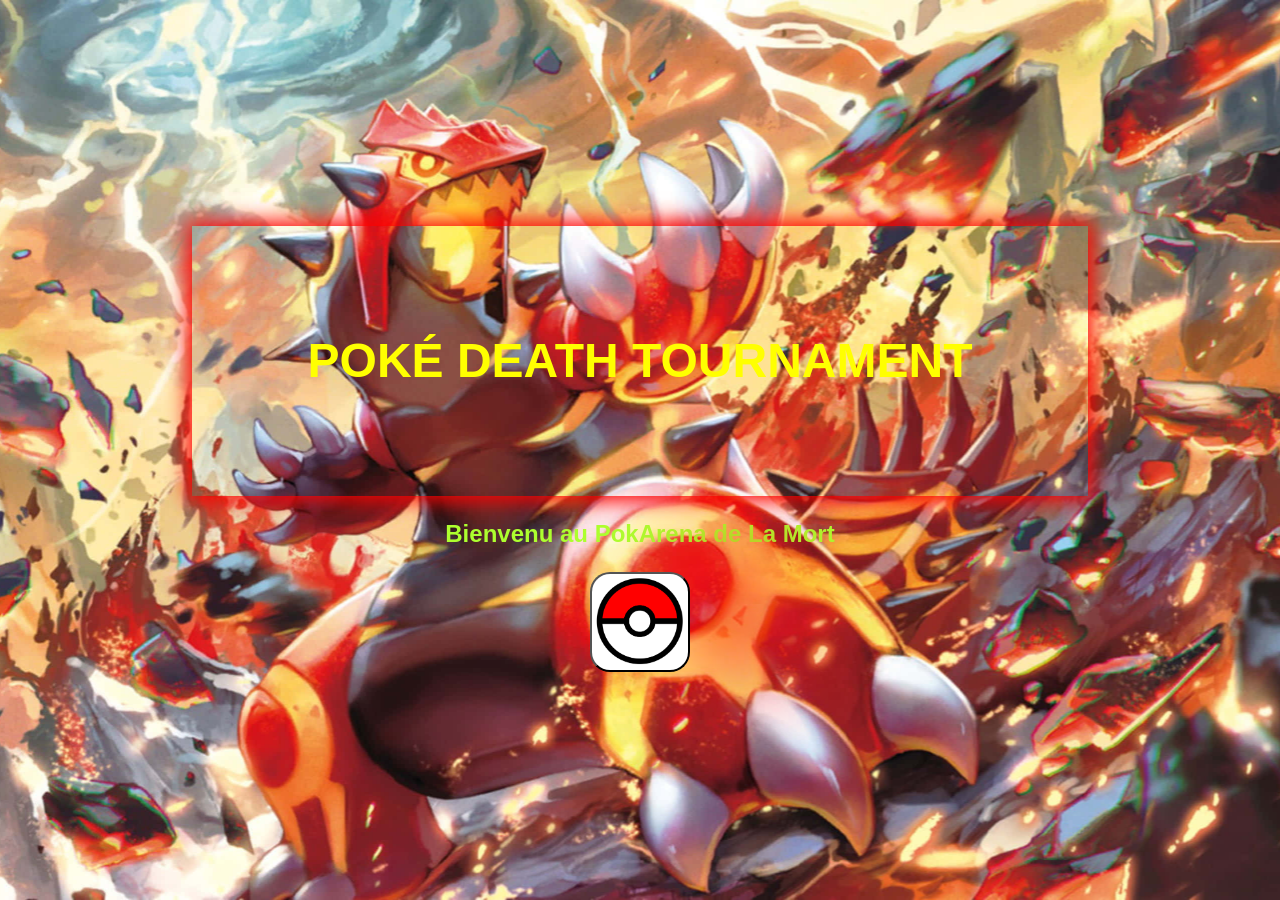
<file: index.html>
<!DOCTYPE html>
<html lang="en">
<head>
    <meta charset="UTF-8">
    <meta name="viewport" content="width=device-width, initial-scale=1.0">
    <title>Welcome</title>
    <link rel="stylesheet" href="/assets/css/style.css">
</head>


<body>

    <div class="index-main-container">

        <div class="index-title-container">
            <h1>POKÉ DEATH TOURNAMENT</h1>
        </div>

        

         <p>Bienvenu au PokArena de La Mort</p> 


          <div class="pokeball-container">

            <button class="button-pokeball">
            </button>
         

          </div>



    </div class>
    <script>

        let pokeballButton = document.querySelector(".button-pokeball");

        pokeballButton.addEventListener("click", () => {
            window.location.href="/pages/select-pokemon.html";
        });




    </script>

  



    
</body>
</html>
</file>
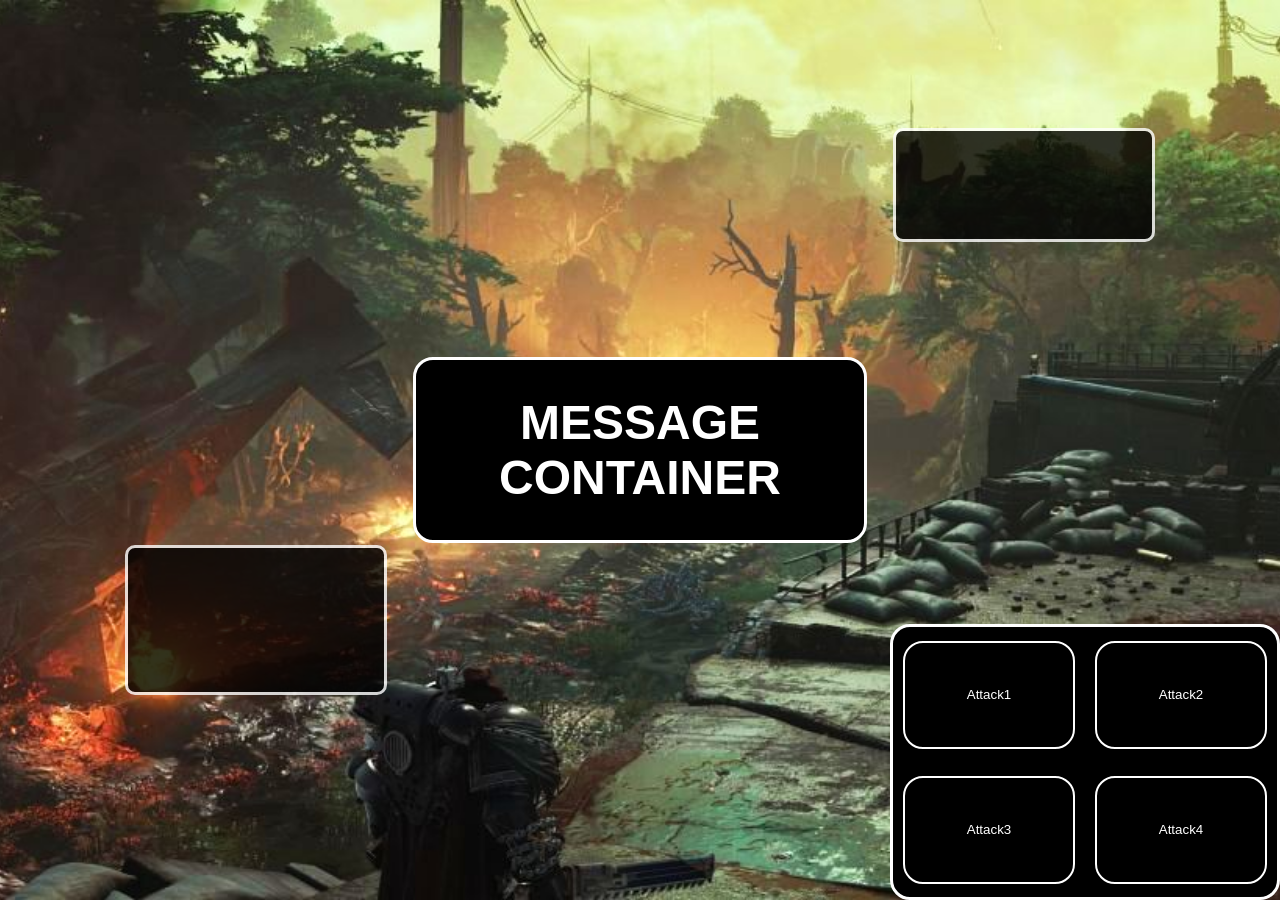
<file: pages/battle.html>
<!doctype html>
<html lang="en">
  <head>
    <meta charset="UTF-8" />
    <meta name="viewport" content="width=device-width, initial-scale=1.0" />
    <title>Battle</title>
    <link rel="stylesheet" href="/assets/css/style.css" />
  </head>
  <body>
    <div class="battle-main-container">
      <div class="battle-player-container">
        <!--  container pour afficher myPokemon, image, hp et barre de santé -->
         <div id="my-health-div">
          <!-- barre de santé , selectionné avec getId et puis appendChild-->

         </div>

        <div class="battle-my-text-box">
            
        </div>

        <!-- <h1>TEST POSITIONING MY POKEMON</h1> -->
       
      </div>
      <!-- fin du player container -->

      <div class="battle-adversary-container">
        <!-- container pour afficher image adversaire, hp, barre de santé -->

        <div id="adversary-health-div">
          <!-- barre de santé, selectionné avec getId et puis appendChild-->

         </div>

        <div class="battle-adversary-text-box">
            
        </div>

        <div class="battle-adversary-image-box">


        </div>

        <!-- <h1>TEST POSITIONING ADVERSARY</h1> -->
      </div>
      <!-- fin du adversary container -->

      <div class="battle-message-container">
        <!-- container pour les messages de combat -->

        <h1>MESSAGE CONTAINER</h1>
      </div>
      <!-- fin du message container -->

      <div class="battle-actions-container">
        <!-- container pour le 4 boutons d'attaque  -->

        <!-- <h1>ACTIONS CONTAINER TEST</h1> -->
        <button class="battle-action-button" id="attaque1">Attack1</button>
        <button class="battle-action-button" id="attaque2">Attack2</button>
        <button class="battle-action-button" id="attaque3">Attack3</button>
        <button class="battle-action-button" id="attaque4">Attack4</button>
      </div>
    </div>
    <!-- fin du main container -->
  </body>

 <script type="module">
          import { Dracaufeu } from "/js/model/dracaufeu.js";
          import { Tartiflette } from "/js/model/tartiflette.js";
          import { Tortank } from "/js/model/tortank.js";
          import { Pokemon } from "/js/model/pokemon.js";
          console.log(
            "Selected Pokemon: " + localStorage.getItem("selectedPokemon"),
          );

           /* myPokemon vient du localStorage avec un switch  */ 

          let selectedPokemon = localStorage.getItem("selectedPokemon");
          /* creation du myPokemon sur base du variable selectedPokemon */
          let myPokemon;
          switch (selectedPokemon.toLowerCase()) {
            case "dracaufeu":
              myPokemon = new Dracaufeu();
              break;
            case "tartiflette":
              myPokemon = new Tartiflette();
              break;
            case "tortank":
              myPokemon = new Tortank();
              break;
            default:
              console.log("Unknown Pokemon selected");
          }

          console.log("myPokemon object created:", myPokemon);

          

          /* appendchild au container pour montrer le pokemon selectionné */

          let playerContainer = document.querySelector(".battle-player-container");
          let pokemonImage = document.createElement("img");
          pokemonImage.src = myPokemon.pokurl;
          pokemonImage.style.width = "300px";
          pokemonImage.style.height = "auto";
          playerContainer.appendChild(pokemonImage);

        /*  add pokeName, hp and maxhp to battle-my-text-box */
          let myTextBox = document.querySelector(".battle-my-text-box");
          myTextBox.innerHTML = `${myPokemon.pokeName}<br>HP: ${myPokemon.hp}/${myPokemon.maxhp}`;


          /* rajoute du health bar a my-health-div: hp/maxhp * largeur du div */

           /* https://www.w3schools.com/howto/howto_js_progressbar.asp*/

          let healthBar = document.createElement("div");
          healthBar.id = "my-health-bar";
          healthBar.style.width = `${(myPokemon.hp / myPokemon.maxhp) * 300}px`;
          healthBar.style.height = "20px";
          healthBar.style.backgroundColor = "green";
          healthBar.style.borderRadius = "10px";
          healthBar.style.marginBottom = "10px";
         
          let myHealthDiv = document.getElementById("my-health-div");
          myHealthDiv.appendChild(healthBar);


          /* adversary pokemon viens de localStorage */


          let adversaryPokemonName = localStorage.getItem("adversaryPokemon");
          console.log("Adversary Pokemon: " + adversaryPokemonName);

          /* creation du object adversary pokemon sur base du variable selectedPokemon (viens de localStorage) */
          let adversaryPokemon;
          switch (adversaryPokemonName.toLowerCase()) {
            case "dracaufeu":
              adversaryPokemon = new Dracaufeu();
              break;
            case "tartiflette":
              adversaryPokemon = new Tartiflette();
              break;
            case "tortank":
              adversaryPokemon = new Tortank();
              break;
            default:
              console.log("Unknown Adversary Pokemon selected");
          }

          console.log("adversaryPokemon object created:", adversaryPokemon);

          

          /* appendchild au container pour montrer le pokemon selectionné */

          let adversaryContainer = document.querySelector(".battle-adversary-image-box");
          let adversaryImage = document.createElement("img");
          adversaryImage.src = adversaryPokemon.pokurl;
          adversaryImage.style.width = "200px";
          adversaryImage.style.height = "auto";
          adversaryImage.style.position = "absolute";
          adversaryImage.style.top = "60%";
          adversaryContainer.appendChild(adversaryImage);

        /*  add pokeName, hp and maxhp to battle-adversary-text-box */
          let adversaryTextBox = document.querySelector(".battle-adversary-text-box");
          adversaryTextBox.innerHTML = `${adversaryPokemon.pokeName}<br>HP: ${adversaryPokemon.hp}/${adversaryPokemon.maxhp}`;


           /* rajoute du health bar a adversary-health-div: hp/maxhp * largeur du div */

           /* https://www.w3schools.com/howto/howto_js_progressbar.asp*/
          let adversaryHealthBar = document.createElement("DIV");
          adversaryHealthBar.id = "adversary-health-bar";
          adversaryHealthBar.style.width = `${(adversaryPokemon.hp / adversaryPokemon.maxhp) * 300}px`;
          adversaryHealthBar.style.height = "20px";
          adversaryHealthBar.style.backgroundColor = "red";
          adversaryHealthBar.style.borderRadius = "10px";
         
          let adversaryHealthDiv = document.getElementById("adversary-health-div");
          adversaryHealthDiv.appendChild(adversaryHealthBar);


          /* rajouter les event listeners et attack names au attack buttons  */

          let attack1Button = document.getElementById("attaque1");
          attack1Button.innerHTML = myPokemon.attack1name;
          let attack2Button = document.getElementById("attaque2");
          attack2Button.innerHTML = myPokemon.attack2name;
          
          let attack3Button = document.getElementById("attaque3");
          attack3Button.innerHTML = myPokemon.attack3name;
          
          let attack4Button = document.getElementById("attaque4");
          attack4Button.innerHTML = myPokemon.attack4name;

          /* gestion des 4 boutons d'attaque */
          
          let messageContainer = document.querySelector(".battle-message-container");

          attack1Button.addEventListener("click", () => {
            let attackResult = myPokemon.attack1(adversaryPokemon);
            console.log("Attack 1: " + attackResult);
            adversaryPokemon.hp-=attackResult;

            /* appeller le post-attack functions pour faire le update du battle message container et check fin du battaille */
              messageContainer.innerHTML = `Tu utilises un ${myPokemon.attack1name} pour attaquer le ${adversaryPokemon.pokeName}.`;
            setTimeout(() => {
              updateMonAttaque(myPokemon, adversaryPokemon, attackResult);
            }, 2000);
            
            checkFinDuBataille(myPokemon, adversaryPokemon);
            console.log("Adversary Pokemon HP after attack: " + adversaryPokemon.hp);
           setTimeout(() => {
             contreAttaque(adversaryPokemon, myPokemon);
           }, 2000);

            checkFinDuBataille(myPokemon, adversaryPokemon);          
            

          });
          attack2Button.addEventListener("click", () => {
            let attackResult = myPokemon.attack2(adversaryPokemon);
            console.log("Attack 2: " + attackResult);
            adversaryPokemon.hp-=attackResult;
            
            /* appeller le post-attack functions pour faire le update du battle message container et check fin du battaille */
            messageContainer.innerHTML = `Tu utilises un ${myPokemon.attack2name} pour attaquer le ${adversaryPokemon.pokeName}.`;
            
            setTimeout(() => {
              updateMonAttaque(myPokemon, adversaryPokemon, attackResult);
            }, 2000);
            checkFinDuBataille(myPokemon, adversaryPokemon);
            
            console.log("Adversary Pokemon HP after attack: " + adversaryPokemon.hp);

            setTimeout(() => {
              contreAttaque(adversaryPokemon, myPokemon);
            }, 2000);

            checkFinDuBataille(myPokemon, adversaryPokemon);  
          });

          attack3Button.addEventListener("click", () => {
            let attackResult = myPokemon.attack3(adversaryPokemon);
            console.log("Attack 3: " + attackResult);
            adversaryPokemon.hp-=attackResult;
            
            /* appeller le post-attack functions pour faire le update du battle message container et check fin du battaille */
            messageContainer.innerHTML = `Tu utilises un ${myPokemon.attack3name} pour attaquer le ${adversaryPokemon.pokeName}.`;

            setTimeout(() => {
              updateMonAttaque(myPokemon, adversaryPokemon, attackResult);
            }, 2000);
            
            checkFinDuBataille(myPokemon, adversaryPokemon);
            
            console.log("Adversary Pokemon HP after attack: " + adversaryPokemon.hp);
            
            setTimeout(() => {
              contreAttaque(adversaryPokemon, myPokemon);
            }, 2000);
          });

          attack4Button.addEventListener("click", () => {
            let attackResult = myPokemon.attack4(adversaryPokemon);
            console.log("Attack 4: " + attackResult);
            adversaryPokemon.hp-=attackResult;
            
            /* appeller le post-attack functions pour faire le update du battle message container et check fin du battaille */
            messageContainer.innerHTML = `Tu utilises un ${myPokemon.attack4name} pour attaquer le ${adversaryPokemon.pokeName}.`;
            setTimeout(() => {
              updateMonAttaque(myPokemon, adversaryPokemon, attackResult);
            }, 2000);
            
            checkFinDuBataille(myPokemon, adversaryPokemon);
            
            console.log("Adversary Pokemon HP after attack: " + adversaryPokemon.hp);
            
            setTimeout(() => {
              contreAttaque(adversaryPokemon, myPokemon);
            }, 2000);

          });



          /*tous les fonctions pour mettre-ajour le message container, les barres de santé, et vérifier la fin de la bataille */



          function updateMonAttaque(myPokemon, adversaryPokemon, attackResult) {

            /* Update myPokemon health bar */
            healthBar.style.width = `${(myPokemon.hp / myPokemon.maxhp) * 300}px`;

            
             /* update barre de santé */
            adversaryHealthBar.style.width = `${(adversaryPokemon.hp / adversaryPokemon.maxhp) * 300}px`;
            /*update text box adversary pokemon hp */
            let adversaryTextBox = document.querySelector(".battle-adversary-text-box");
            adversaryTextBox.innerHTML = `${adversaryPokemon.pokeName}<br>HP: ${adversaryPokemon.hp}/${adversaryPokemon.maxhp}`;

            /* battle message according to the attackResult */
            let battleMessageContainer = document.querySelector(".battle-message-container");
            switch (true) {
              case (attackResult<0):
                battleMessageContainer.innerHTML = `Attaque contre-productive qui renforce l'adversaire!`;
                break;
              case (attackResult<10):
                battleMessageContainer.innerHTML = `Attaque de bof`;
                break;
              case (attackResult<30):
                battleMessageContainer.innerHTML = `Attaque assez efficace!`;
                break;
              case (attackResult<50):
                battleMessageContainer.innerHTML = `Attaque super efficace!`;
                break;
              case (attackResult>=50):
                battleMessageContainer.innerHTML = `Attaque super-puissante de woke qui défonce complètement l'adversaire!`;
                break;

              default:
                battleMessageContainer.innerHTML = `Erreur dans le switch de l'attaque!`;
            }


          }

          function contreAttaque(adversaryPokemon, myPokemon) {
           
           /* Randomiser l'attaque de l'adversaire */
            let battleMessageContainer = document.querySelector(".battle-message-container");
            let choixDAttaqueAdversaire = Math.floor(Math.random() * 4) + 1;

            let attackResult = 0;

                        

           switch (choixDAttaqueAdversaire) {
            case 1:
              attackResult = adversaryPokemon.attack1(myPokemon);
              battleMessageContainer.innerHTML = `${adversaryPokemon.pokeName} utilise un ${adversaryPokemon.attack1name} et a fait ${attackResult} de dégâts!`;
              
              break;

            case 2:
              attackResult = adversaryPokemon.attack2(myPokemon);
              battleMessageContainer.innerHTML = `${adversaryPokemon.pokeName} utilise un ${adversaryPokemon.attack2name} et a fait ${attackResult} de dégâts!`;

              break;

            case 3:
              attackResult = adversaryPokemon.attack3(myPokemon);
              battleMessageContainer.innerHTML = `${adversaryPokemon.pokeName} utilise un ${adversaryPokemon.attack3name} et a fait ${attackResult} de dégâts!`;

              break;

            case 4:
              attackResult = adversaryPokemon.attack4(myPokemon);
              battleMessageContainer.innerHTML = `${adversaryPokemon.pokeName} utilise un ${adversaryPokemon.attack4name} et a fait ${attackResult} de dégâts!`;

              break;  

            default: console.log("Erreur dans le switch de la contre-attaque de l'adversaire");
           }

           



            setTimeout(() => {   
            switch (true) {
              case (attackResult<0):
                battleMessageContainer.innerHTML = `Attaque contre-productive qui renforce l'adversaire!`;
                break;
              case (attackResult<10):
                battleMessageContainer.innerHTML = `Attaque de bof`;
                break;
              case (attackResult<30):
                battleMessageContainer.innerHTML = `Attaque assez efficace!`;
                break;
              case (attackResult<50):
                battleMessageContainer.innerHTML = `Attaque super efficace!`;
                break;
              case (attackResult>=50):
                battleMessageContainer.innerHTML = `Attaque super-puissante de woke qui défonce complètement l'adversaire!`;
                break;

              default:
                battleMessageContainer.innerHTML = `Erreur dans le switch de l'attaque!`;
            }

            console.log("Adversary counter-attack: " + attackResult);
            myPokemon.hp -= attackResult;

            

            /* update barre de santé */
            healthBar.style.width = `${(myPokemon.hp / myPokemon.maxhp) * 300}px`;
            /*update text box adversary pokemon hp */
            let myTextBox = document.querySelector(".battle-my-text-box");
            myTextBox.innerHTML = `${myPokemon.pokeName}<br>HP: ${myPokemon.hp}/${myPokemon.maxhp}`;

            }, 2000);

            checkFinDuBataille(myPokemon, adversaryPokemon);
           
          }


          function disableAttackButtons() {
            attack1Button.disabled = true;
            attack2Button.disabled = true;
            attack3Button.disabled = true;
            attack4Button.disabled = true;
          }

          function checkFinDuBataille(myPokemon, adversaryPokemon) {
            let enemyImageContainer = document.querySelector(".battle-adversary-image-box");
            let myImageContainer = document.querySelector(".battle-player-container");
            let battleMessageContainer = document.querySelector(".battle-message-container");
            if (adversaryPokemon.hp <= 0) {
              battleMessageContainer.innerHTML = `T'a gagné! ${myPokemon.pokeName} a complétement défoncé le ${adversaryPokemon.pokeName}!`;
              enemyImageContainer.style.opacity = 0.5;
              enemyImageContainer.style.scale = "0.8";
              myImageContainer.style.scale = "1.2";
              disableAttackButtons();
            } else if (myPokemon.hp <= 0) {
              battleMessageContainer.innerHTML = `T'a perdu! Ton ${myPokemon.pokeName} a été défoncé par le ${adversaryPokemon.pokeName}!`;
              myImageContainer.style.opacity = 0.5;
              myImageContainer.style.scale = "0.8";
              enemyImageContainer.style.scale = "1.2";
              disableAttackButtons();
            }
          }


          
                  
        </script>

</html>
</file>
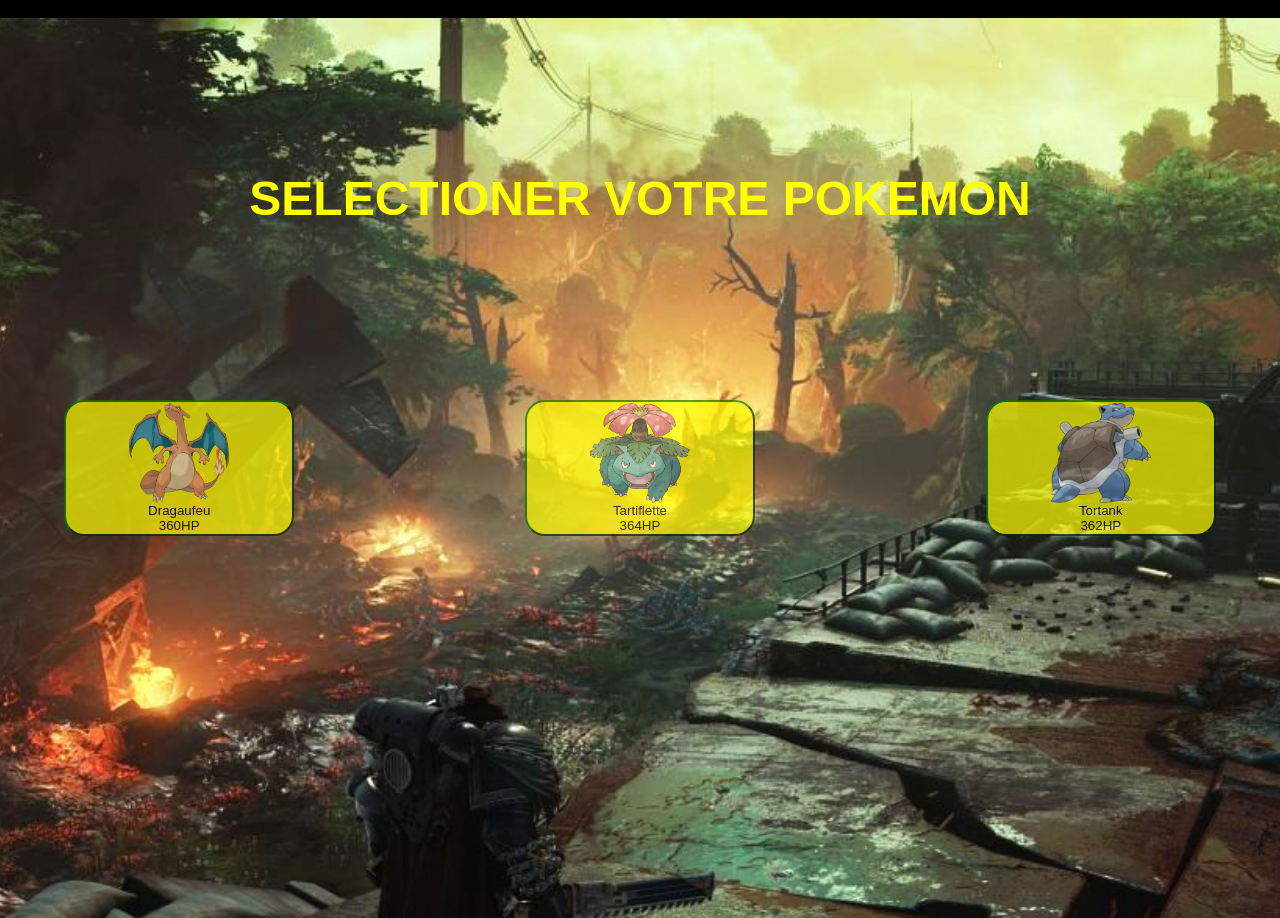
<file: pages/select-pokemon.html>
!DOCTYPE html>
<html lang="en">
<head>
    <meta charset="UTF-8">
    <meta name="viewport" content="width=device-width, initial-scale=1.0">
    <title>Welcome</title>
    <link rel="stylesheet" href="/assets/css/style.css">
</head>


<body>

    <div class="select-pokemon-main-container">

      <div class="select-pokemon-title-container">
        <h1>SELECTIONER VOTRE POKEMON</h1>
      </div>

         


      <!-- selectioner le  pokemon -->

      <div class="pokemon-list-container">

        <button class="select-pokemon-button" id="Dracaufeu">
          <img src="/assets/images/dracaufau.png" width="100" height="100" alt="Dracaufeu">
          <span>Dragaufeu <br>360HP</span>
        </button>

        <button class="select-pokemon-button" onclick="window.location.href='/pages/battle.html'" id="Tartiflette">
          <img src="/assets/images/florizarre.png" width="100" height="100" alt="Tartiflette">
          <span>Tartiflette <br>364HP</span>
        </button>

        <button class="select-pokemon-button" onclick="window.location.href='/pages/battle.html'" id="Tortank">
          <img src="/assets/images/tortank.png" width="100" height="100" alt="Tortank">
          <span>Tortank <br>362HP</span>
        </button>


      </div>
      <!-- fin du pokemon list container -->



    </div>
    <!-- fin du main container -->

  



    
</body>
 <script type="module">
          import { Dracaufeu } from "/js/model/dracaufeu.js";
          import { Tartiflette } from "/js/model/tartiflette.js";
          import { Tortank } from "/js/model/tortank.js";
          import { Pokemon } from "/js/model/pokemon.js";

/*  le id du button est stocké dans localStorage (= $_Session)  */

document.querySelectorAll('.select-pokemon-button').forEach(button => {
  button.addEventListener('click', function() {
    localStorage.setItem('selectedPokemon', this.id);
 /* creation du random pokemon et rajouter dans localStorage */

    let adversaryPokemon;

    let randomSelector = Math.floor(Math.random() * 3);

    switch (randomSelector) {
      case 0:
        adversaryPokemon =  "Dracaufeu"; 
        break;
      case 1:
        adversaryPokemon = "Tartiflette";
        break;
      case 2:
        adversaryPokemon = "Tortank";
        break;
        default: console.log("Erreur dans le switch page select-pokemon");
    }   

    console.log("Adversary Pokemon selected: " + adversaryPokemon);

    localStorage.setItem('adversaryPokemon', adversaryPokemon);


    window.location.href = '/pages/battle.html';
  });
});

</script>
</html>
</file>
<file: assets/css/style.css>
body {
    margin: 0;
    background-color: black;
    font-family: Impact, Haettenschweiler, 'Arial Narrow Bold', sans-serif;
}


/* index */

.index-main-container {
    display: flex;
    flex-direction: column;
    align-items: center;
    justify-content: center;
    text-align: center;
    font-size: x-large;
    font-weight: bold;
    color: greenyellow;

    /* https://www.sitepoint.com/css-viewport-units-quick-start/ */
    height: 100vh;
    width: 100vw;
    background-image: url(/assets/images/background1.jpg);
    background-size: cover;
    background-position: center;
    background-repeat: no-repeat;
}

.index-title-container {
    display: flex;
    flex-direction: column;
    align-items: center;
    justify-content: center;
    width: 70%;
    height: 30%;
    color: yellow;
    animation: title-animation 3s linear infinite;
    box-shadow: 0px 0px 20px 5px red;
}

@keyframes title-animation {
    0% {
        scale: 1.0;
    }
    50% {
        scale: 1.5;
    }
    100% {
        scale: 1.0; 
    }
}   

.button-pokeball {
    
    background-size: cover;
    background-image: url(/assets/images/pokebal1.webp);
    background-position: center;
    background-repeat: no-repeat;
    height: 100px;
    width: 100px;
    border-radius: 20px;
    box-shadow: 100px 0px 100px 0px red;
}

.button-pokeball:hover {
    scale: 1.2;
    animation: poke-button 3s linear infinite;
    
    
    
}

@keyframes poke-button {
    0% {
        transform: rotate(0deg);
    }
    50% {
        transform: rotate(180deg);
    }
  
    100% {
        transform: rotate(360deg);
    }
}


/* select-pokemon */


.select-pokemon-main-container {
    display: flex;
    flex-direction: column;
    align-items: center;
    justify-content: center;
    height: 100vh;
    width: 100vw;
    background-image: url(/assets/images/background2.jpg);
    background-size: cover;
    background-position: center;
    background-repeat: no-repeat;
    perspective: 800px;
}

.select-pokemon-title-container {
    position:absolute;
    top:5%;
    display: flex;
    flex-direction: column;
    align-items: center;
    justify-content: center;
    width: 100%;
    height: 30%;
    color: yellow;
    font-size: x-large;
    animation: title-rotate-3d 3s linear infinite;
    transform-style: preserve-3d;
}



@keyframes title-rotate-3d {
    0% {
        transform: rotateX(0deg);
    }
    100% {
        transform: rotateX(360deg);
    }
}

.pokemon-list-container {
    display: flex;
    flex-direction: row;
    align-items: center;
    justify-content:space-between;
    margin-left: 5%;
    margin-right: 5%;
    width: 90%;
    
}

.select-pokemon-button{
    display: flex;
    flex-direction: column;
    align-items: center;
    justify-content: center;
    width: 20%;
    height:auto;
    border-radius: 20px;
    border-width: 2px;
    border-color: green;
    background-color: yellow;
    opacity: 0.7;    
}

.select-pokemon-button:hover {
    border-width: 4px;
    border-color: red;
    scale: 1.4;
    opacity: 1.1;    
}


/* battle */

.battle-main-container {
    display: flex;
    flex-direction: column;
    align-items: center;
    justify-content: center;
    height: 100vh;
    width: 100vw;
    background-image: url(/assets/images/background2.jpg);
    background-size: cover;
    background-position: center;
    background-repeat: no-repeat;
}
/* player container is on the bottom-left of the page. It contains the image of the player's selected pokemon. Above the image is a box mentioning maximum and current hp. Above the box is a health bar. */


.battle-player-container {
    display: flex;
    flex-direction: column;
    align-items: center;
    justify-content: center;
    position: absolute;
    bottom: 100px;
    left: 0;
    width: 40%;
    height: 40%;
}


.battle-my-text-box {
    display: flex;
    flex-direction: column;
    align-items: center;
    justify-content: center;
    width: 50%;
    height: 40%;
    background-color: black;
    border-width: 3px;
    border-color: white;
    border-style: solid;
    border-radius: 20px;
    color: white;
    opacity: 0.8;
    border-radius: 10px;
    font-size: medium;
}

/* adversary container is on the top-right of the page. It contains the image of the adversary's selected pokemon. To the left of the image is a box mentioning maximum and current hp.  Under the box is a health bar. */

.battle-adversary-container {
    display: flex;
    flex-direction: column;
    align-items: center;
    justify-content: center;
    position: absolute;
    top: 0;
    right: 0;
    width: 40%;
    height: 40%;
}

battle-adversary-image-box {
    display: flex;
    flex-direction: column;
    align-items: center;
    justify-content: center;
    width: 50%;
    height: 80%;
}

.battle-adversary-text-box {
    display: flex;
    flex-direction: column;
    align-items: center;
    justify-content: center;
    width: 50%;
    height: 30%;
    background-color: black;
    margin-top: 2%;
    border-width: 3px;
    border-color: white;
    border-style: solid;
    border-radius: 20px;
    color: white;
    opacity: 0.8;
    border-radius: 10px;
}


/* the message container is a box in the middle of the page, with a message box that displays the actions of the player and the adversary during the battle */

.battle-message-container {
    display: flex;
    flex-direction: column;
    align-items: center;
    justify-content: center;
    text-align: center;
    position: absolute;
    top: 50%;
    left: 50%;
    transform: translate(-50%, -50%);
    width: 35%;
    height: 20%;
    color: white;
    font-size: x-large;
    background-color: black;
    border-width: 3px;
    border-color: white;
    border-style: solid;
    border-radius: 20px;
}


/* the actions container is a box on the bottom-right of the page. It has a grid with four buttons for the 4 attacks of the player's selected pokemon.  */

.battle-actions-container {
    display: grid;
    grid-template-columns: 1fr 1fr;
    grid-template-rows: 1fr 1fr;
    align-items: center;
    justify-items: center;
    /* flex-direction: column; */
   
    position: absolute;
    bottom: 0;
    right: 0;
    width: 30%;
    height: 30%;
    background-color: black;
    color: white;
    border-width: 3px;
    border-color: white;
    border-style: solid;
    border-radius: 20px;
    /* opacity: 0.6; */
}

.battle-action-button {
    display: flex;
    flex-direction: column;
    align-items: center;
    justify-content: center;
    text-align: center;
    width: 90%;
    height: 80%;
    z-index: 1;
    background-color: black;
    border-radius: 20px;
    border-width: 2px;
    border-color: white;
    border-style: solid;
    color: white;
    opacity: 1;
    
}


.battle-action-button:hover {
    border-width: 6px;
    
    scale: 1.1;    
}
</file>
